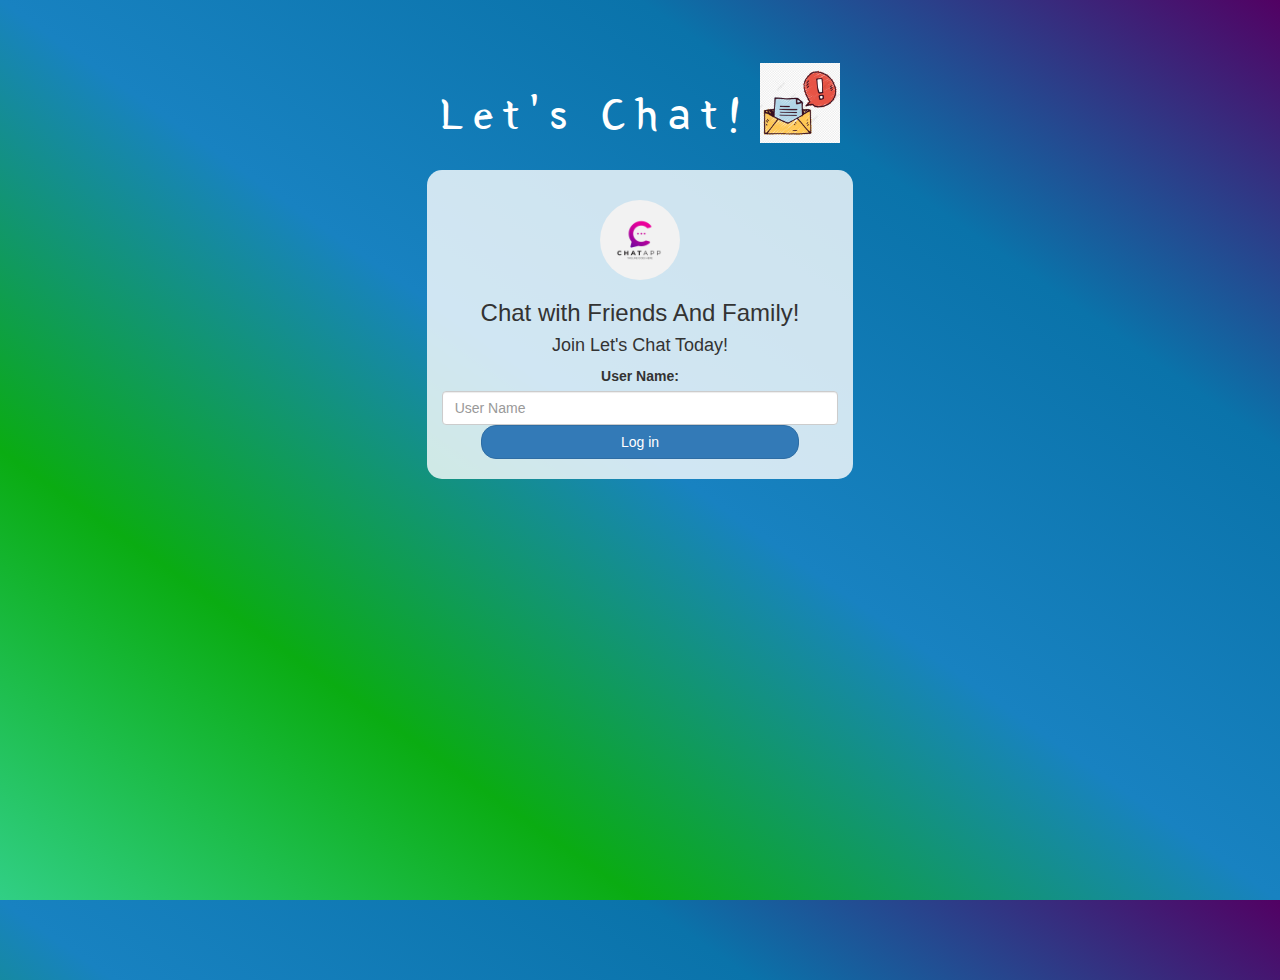
<file: index.html>
<!DOCTYPE html>
<html>
<head>
	<title>Let's Chat!</title>
<link href="https://fonts.googleapis.com/css?family=Yeon+Sung&display=swap" rel="stylesheet"><meta name="viewport" content="width=device-width, initial-scale=1">

<link rel="stylesheet" href="https://maxcdn.bootstrapcdn.com/bootstrap/3.4.0/css/bootstrap.min.css">
<script src="https://ajax.googleapis.com/ajax/libs/jquery/3.4.1/jquery.min.js"></script>
<script src="https://maxcdn.bootstrapcdn.com/bootstrap/3.4.0/js/bootstrap.min.js"></script>

<link rel="stylesheet" type="text/css" href="kwitter.css">
<script src="kwitter.js"></script>
</head>
<body>
<center>
	<h1 class="header">	
		Let's Chat!	<sup>
	<img src="mail.jpg">
	</sup>
</h1>
	<div class="col-lg-4 col-md-6 col-sm-6 col-xs-11 login_div">
	<img src="chat.jpg" class="logo">
		<h3 >Chat with Friends And Family!</h3>
		<h4 >Join Let's Chat Today!</h4>
		<div class="form-group">
		  <label >User Name:</label>
		  <input type="text" id="user_name" class="form-control" placeholder="User Name";

		</div>
		<button id="login_button" class="btn btn-primary" onclick="addUser()">Log in</button>
		<br><br>
	</div>
</center>
</body>
</html>
</file>
<file: kwitter.css>
html, body
{
  height: 100%;
  margin: 0;
}

body
{
background-image: linear-gradient(to right top, #31cf85, #0aac12, #1882c1, #0a73aa, #520163);
}

.header
{
	color: white;font-family: 'Yeon Sung';font-size: 45px;letter-spacing: 10px;margin-top: 80px;
}
.header img
{
	width: 80px;margin-left: -15px;
}

.login_div
{
	background: rgba(255,255,255,0.8);float: none;border-radius: 15px;
}

.logo
{
	width: 80px;margin-top: 30px;border-radius: 40px;
}

#login_button
{
	width: 80%;border-radius: 15px;
}

.room_name
{
	cursor: pointer;
	font-size: 20px;
}


#logout
{
	font-size: 20px; float: right;
}


#output
{
	padding: 10px; width:80%;background: rgba(255,255,255,0.8);border-radius: 15px;
}

.input_div_room_page
{
	width: 80%;
}

.input_div label
{
	color: white;font-size: 20px;
}


.input_div_message_page
{
	position: fixed;bottom: 0px;width: 100%;background: rgba(255,255,255,0.8);
}
.input_div_message_page label
{
	color: black;
}
.input_div_message_page #msg
{
	width: 80%;
}
.input_div_message_page button
{
	margin-top: 15px;
	width: 50%; 
}
.color_white
{
	color: white
}

.user_tick
{
	width:20px;
}
.message_h4
{
	padding-left:5px;color:grey;
}
</file>
